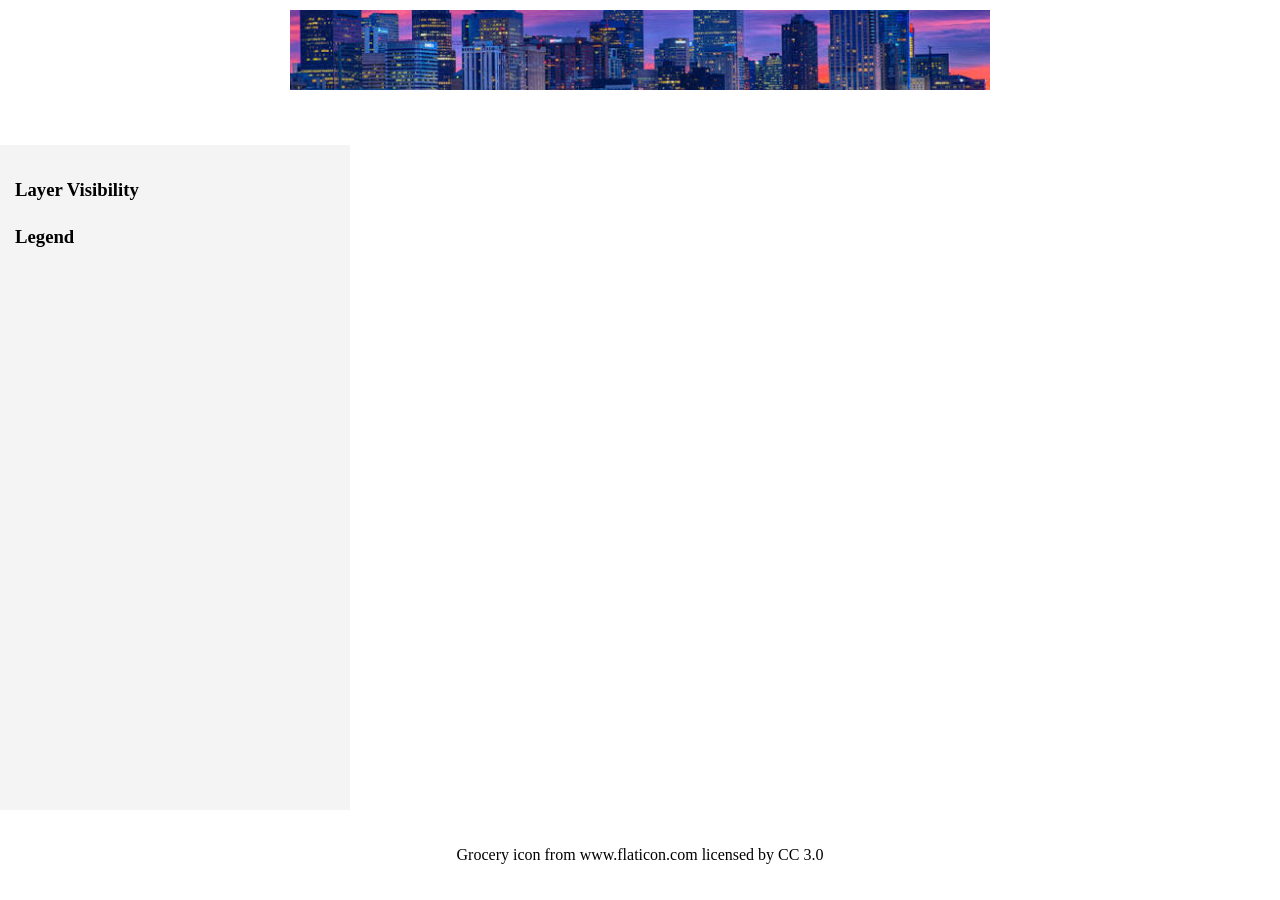
<file: index.html>
<!DOCTYPE html>
<html lang="en">

<head>
    <meta charset="UTF-8">
    <meta name="viewport" content="width=device-width, initial-scale=1.0">

    <title>Lab 3 - Denver Food Analysis</title>

    <link rel="stylesheet" href="style.css">

    <!-- ArcGIS Maps SDK -->
    <script type="module" src="https://js.arcgis.com/5.1/"></script>
</head>

<body>

    <div class="container">

        <!-- Header with Denver Skyline -->
        <header>
            <img src="Denver_Skyline.jpg"
                 style="display: block; margin: 0 auto;"
                 width="700"
                 height="80"
                 alt="Denver Skyline">
        </header>

        <!-- Left Sidebar -->
        <aside class="sidebar-l">

            <h3>Layer Visibility</h3>

            <div class="sidebar-l-top">
                <arcgis-layer-list
                    reference-element="myMap">
                </arcgis-layer-list>
            </div>

            <h3>Legend</h3>

            <div class="sidebar-l-bottom">
                <arcgis-legend
                    reference-element="myMap">
                </arcgis-legend>
            </div>

        </aside>

        <!-- Main Map -->
        <main>

            <arcgis-map
                item-id="72a77a2b4cb34da5af2f597d852e6fda"
                id="myMap"
                center="-104.95,39.75"
                zoom="14">

                <arcgis-zoom slot="top-left"></arcgis-zoom>

            </arcgis-map>

        </main>

        <!-- Footer -->
        <footer>
            <p>
                Grocery icon from www.flaticon.com licensed by CC 3.0
            </p>
        </footer>

    </div>

</body>
</html>
</file>
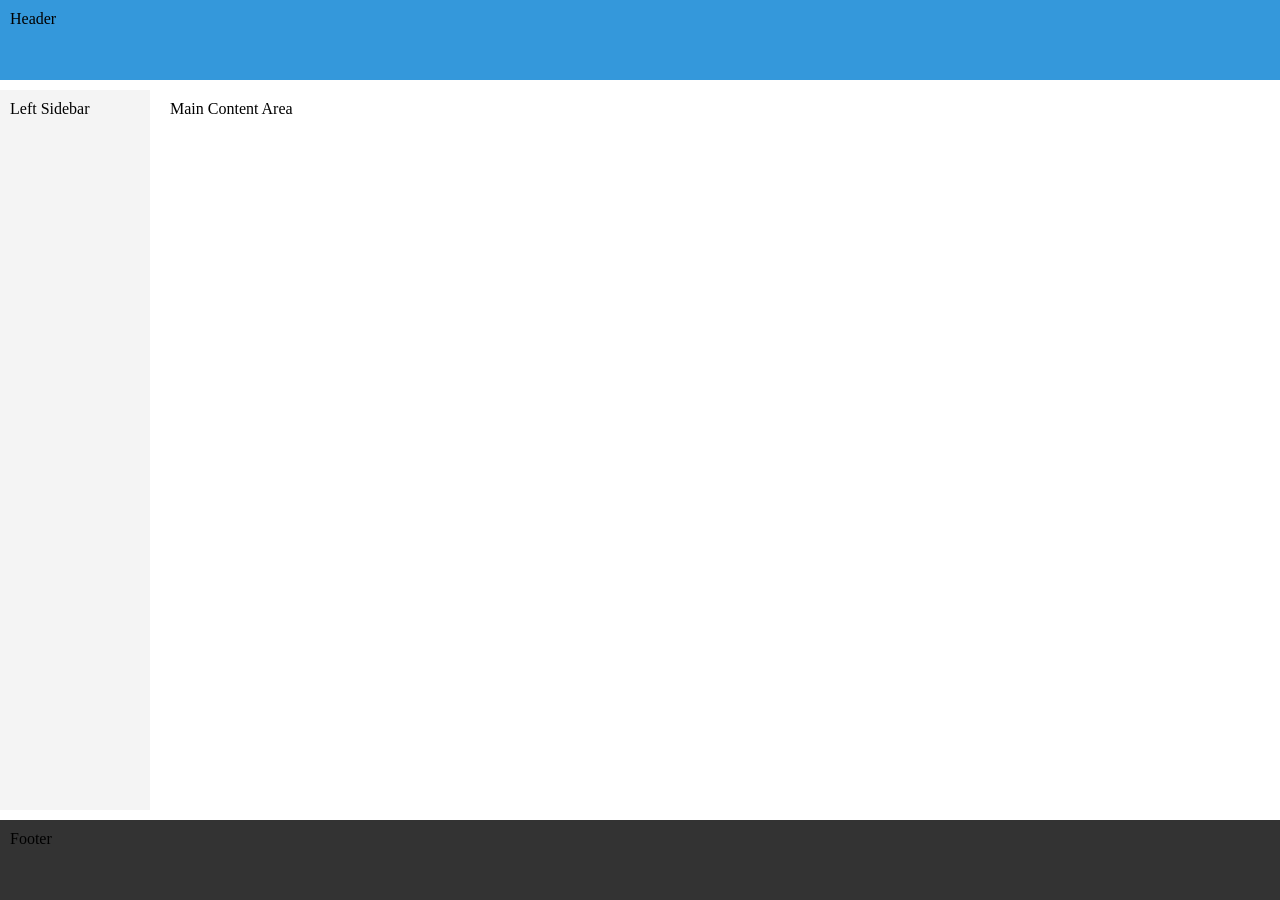
<file: lab3/index.html>
<!DOCTYPE html>
<html lang="en">

<head>
    <meta charset="UTF-8">
    <meta name="viewport" content="width=device-width, initial-scale=1.0">
    <title>Lab 3</title>
    <link rel="stylesheet" href="style.css">
</head>

<body>

    <div class="container">

        <header>
            <span class="lblPreview">Header</span>
        </header>

        <aside class="sidebar-l">
            <span class="lblPreview">Left Sidebar</span>
        </aside>

        <main>
            <span class="lblPreview">Main Content Area</span>
        </main>

        <footer>
            <span class="lblPreview">Footer</span>
        </footer>

    </div>

</body>
</html>
</file>
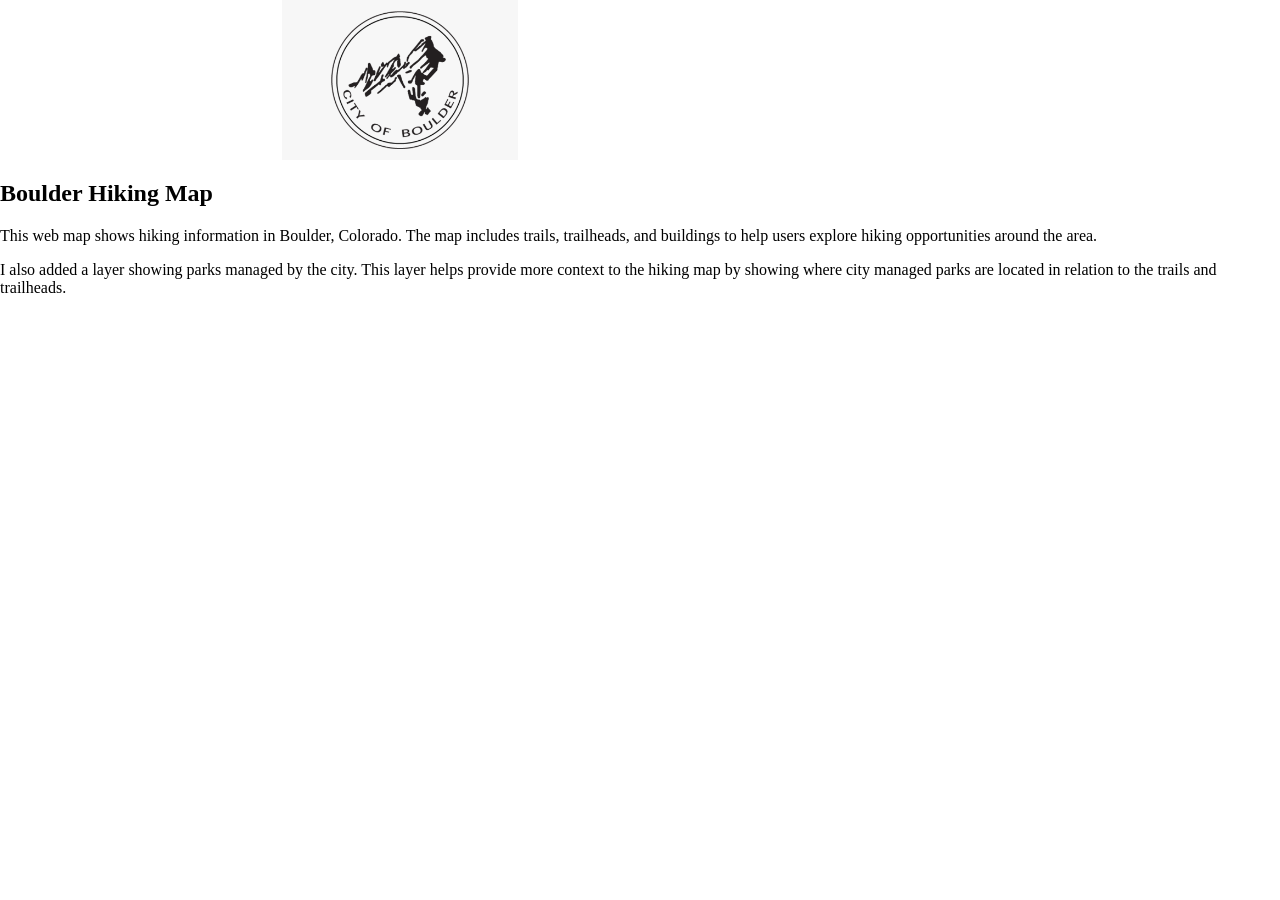
<file: Lab1.html>
<!DOCTYPE html>
<html>
<head>
    <meta charset="utf-8">
    <meta name="viewport" content="width=device-width, initial-scale=1">

    <title>Boulder Hiking Map</title>

    <style>
        body {
            margin: 0;
        }

        arcgis-map {
            width: 800px;
            height: 400px;
        }
    </style>

    <script type="module" src="https://js.arcgis.com/5.1/"></script>
</head>

<body>

    <img src="BoulderBanner.png"
         alt="Boulder Hiking Banner"
         style="width: 800px; height: 160px; object-fit: contain; display: block;">

    <arcgis-map
        item-id="e80639262aa645eb9b67afbba1dd996a"
        center="-105.27, 40.02"
        zoom="12">

        <arcgis-zoom slot="top-left"></arcgis-zoom>

    </arcgis-map>

    <h2>Boulder Hiking Map</h2>

    <p>
        This web map shows hiking information in Boulder, Colorado.
        The map includes trails, trailheads, and buildings to help users explore
        hiking opportunities around the area.
    </p>

    <p>
        I also added a layer showing parks managed by the city.
        This layer helps provide more context to the hiking map by showing
        where city managed parks are located in relation to the trails and trailheads.
    </p>

</body>
</html>
</file>
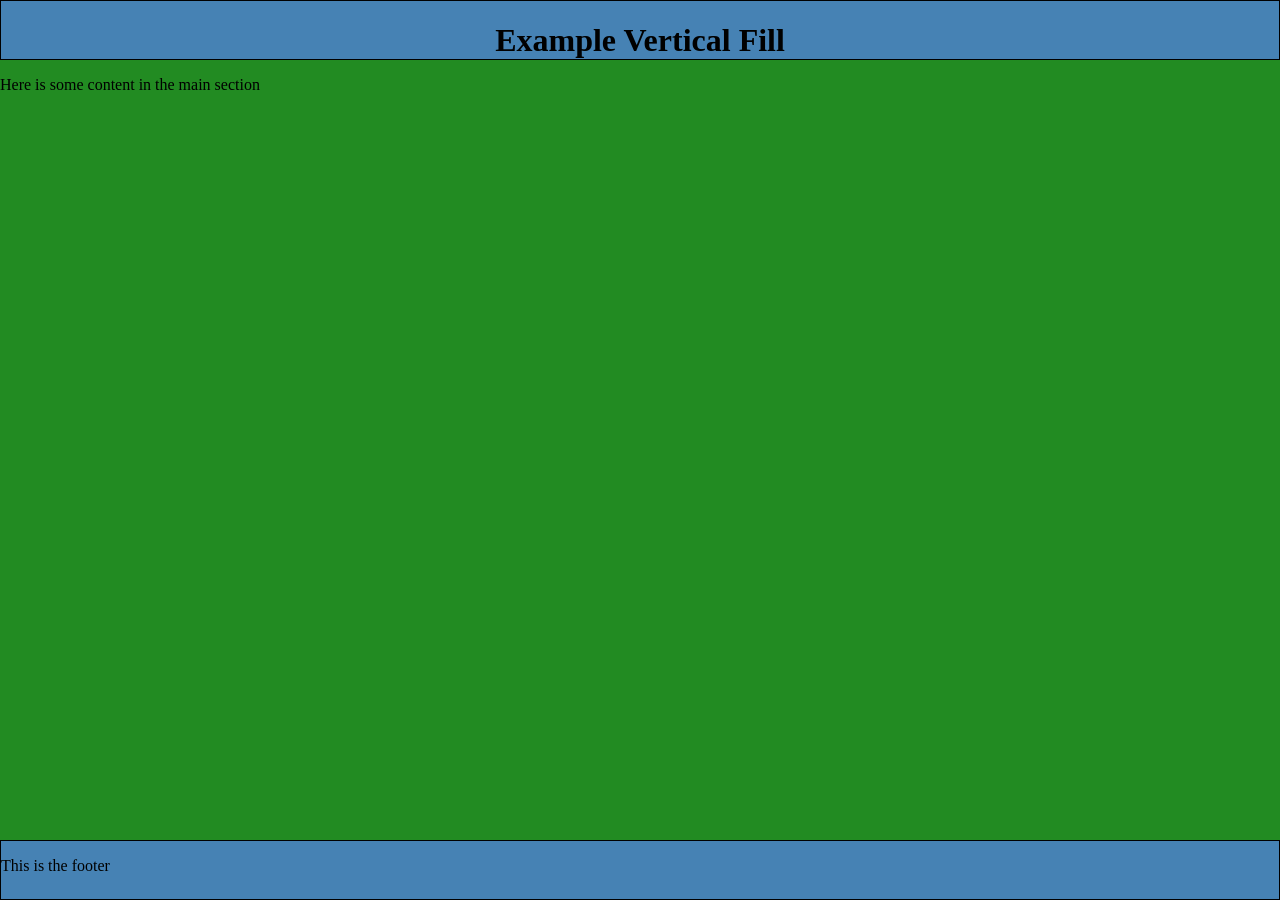
<file: EX9B/ex9b.html>
<!DOCTYPE html>
<html lang="en">

<head>
  <meta charset="UTF-8">
  <meta name="viewport" content="width=device-width, initial-scale=1.0">
  <title>Exercise 9b</title>
  <link rel="stylesheet" href="style.css">
</head>

<body>

  <div class="container">

    <div class="header">
      <h1>Example Vertical Fill</h1>
    </div>

    <div class="content-body">
      <p>Here is some content in the main section</p>
    </div>

    <div class="footer">
      <p>This is the footer</p>
    </div>

  </div>

</body>
</html>
</file>
<file: style.css>
html,
body {
    height: 100%;
    margin: 0;
    padding: 0;
}

/* Main page layout */
.container {
    display: grid;
    min-height: 100vh;
    gap: 10px;
    grid-template-columns: 350px 1fr;
    grid-template-rows: 135px 500px 1fr 80px;
    grid-template-areas:
        "hd hd"
        "sidebar main"
        "sidebar main"
        "ft ft";
}

/* Header */
header {
    grid-area: hd;
    background: white;
    padding: 10px;
    text-align: center;
}

/* Skyline image */
header img {
    display: block;
    margin: 0 auto;
    width: 700px;
    max-width: 100%;
    height: 80px;
    object-fit: cover;
}

/* Left sidebar */
.sidebar-l {
    grid-area: sidebar;
    background: #f4f4f4;
    padding: 15px;
    overflow-y: auto;
}

/* Layer visibility section */
.sidebar-l-top {
    margin-bottom: 25px;
}

/* Legend section */
.sidebar-l-bottom {
    margin-top: 15px;
}

/* Main map area */
main {
    grid-area: main;
    background: white;
    padding: 0;
    min-width: 0;
    min-height: 500px;
}

/* ArcGIS map */
arcgis-map {
    display: block;
    width: 100%;
    height: 100%;
    min-height: 500px;
}

/* Footer */
footer {
    grid-area: ft;
    background: white;
    padding: 10px;
    text-align: center;
}

/* Smaller screens */
@media (max-width: 768px) {
    .container {
        grid-template-columns: 1fr;
        grid-template-rows: auto auto 500px auto;
        grid-template-areas:
            "hd"
            "sidebar"
            "main"
            "ft";
    }

    header img {
        width: 100%;
        height: auto;
    }
}
</file>
<file: lab3/style.css>
html,
body {
    height: 100%;
    margin: 0;
    padding: 0;
}

.container {
    display: grid;
    min-height: 100vh;
    gap: 10px;
    grid-template-columns: 150px 1fr;
    grid-template-rows: 80px 1fr 80px;
    grid-template-areas:
        "hd hd"
        "sd-l main"
        "ft ft";
}

@media (max-width: 768px) {
    .container {
        grid-template-columns: 1fr;
        grid-template-rows: auto;
        grid-template-areas:
            "hd"
            "sd-l"
            "main"
            "ft";
    }
}

header {
    grid-area: hd;
    background: #3498db;
    padding: 10px;
}

main {
    grid-area: main;
    background: #ffffff;
    padding: 10px;
}

.sidebar-l {
    grid-area: sd-l;
    background: #f4f4f4;
    padding: 10px;
}

footer {
    grid-area: ft;
    background: #333333;
    padding: 10px;
}
</file>
<file: EX9B/style.css>
html,
body {
  height: 100%;
  margin: 0;
  padding: 0;
}

.container {
  display: grid;
  height: 100vh;
  grid-template-rows: 60px 1fr 60px;
}

.header {
  text-align: center;
}

.content-body {
  background-color: forestgreen;
  margin: 0;
  padding: 0;
  overflow-y: auto;
}

.footer {
  text-align: left;
}

.header,
.footer {
  background: steelblue;
  border: 1px solid black;
  box-sizing: border-box;
  margin: 0;
  padding: 0;
}
</file>
